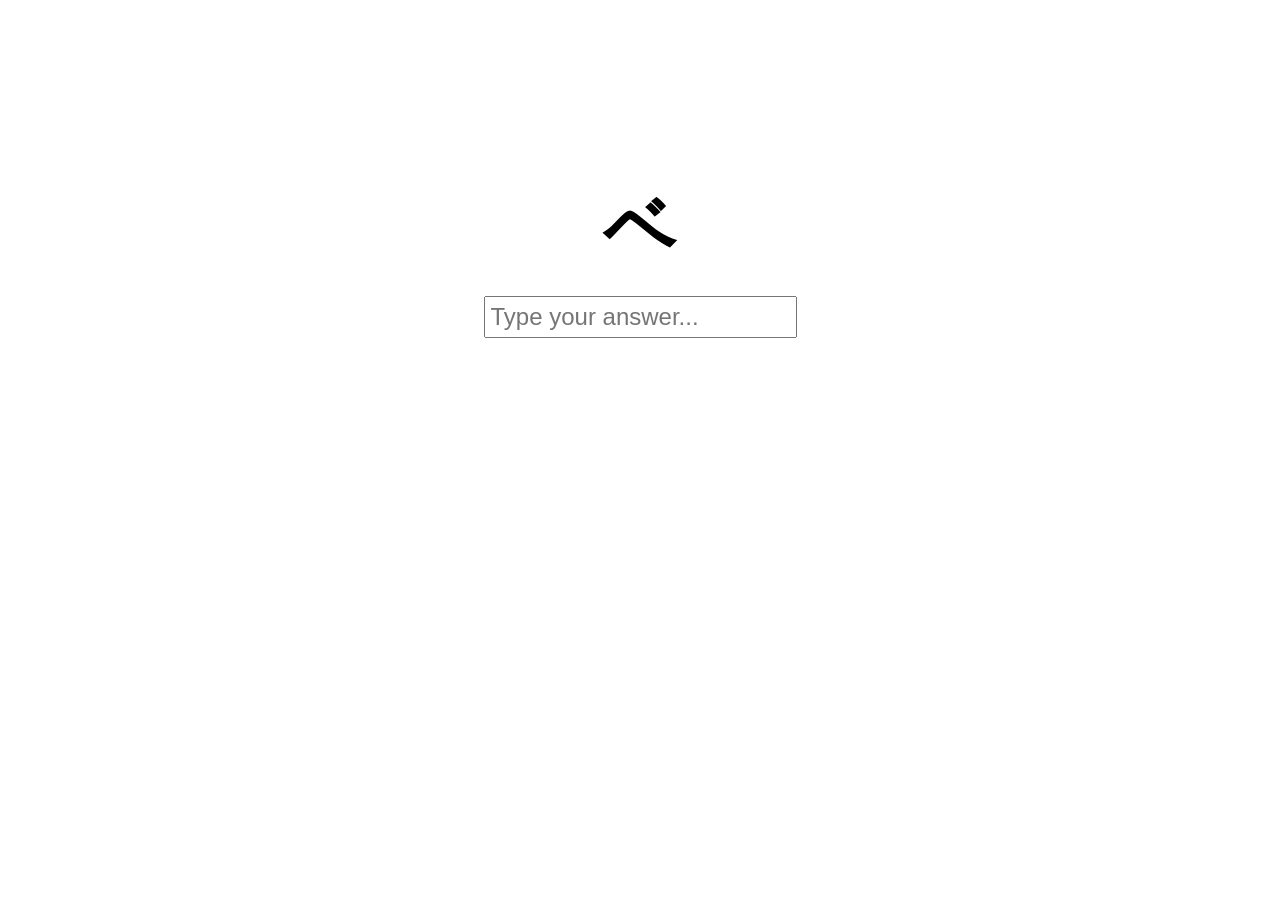
<file: index.html>
<!DOCTYPE html>
<html lang="en">
<head>
    <meta charset="UTF-8">
    <meta name="viewport" content="width=device-width, initial-scale=1.0">
    <link rel="stylesheet" href="style.css">
    <title>Japanese Character Game</title>
</head>
<body>
    <div class="container">
        <div id="character"> </div>
        <input type="text" id="guess" placeholder="Type your answer...">
        <div id="message"></div>
    </div>
    <script src="script.js"></script>
</body>
</html>
</file>
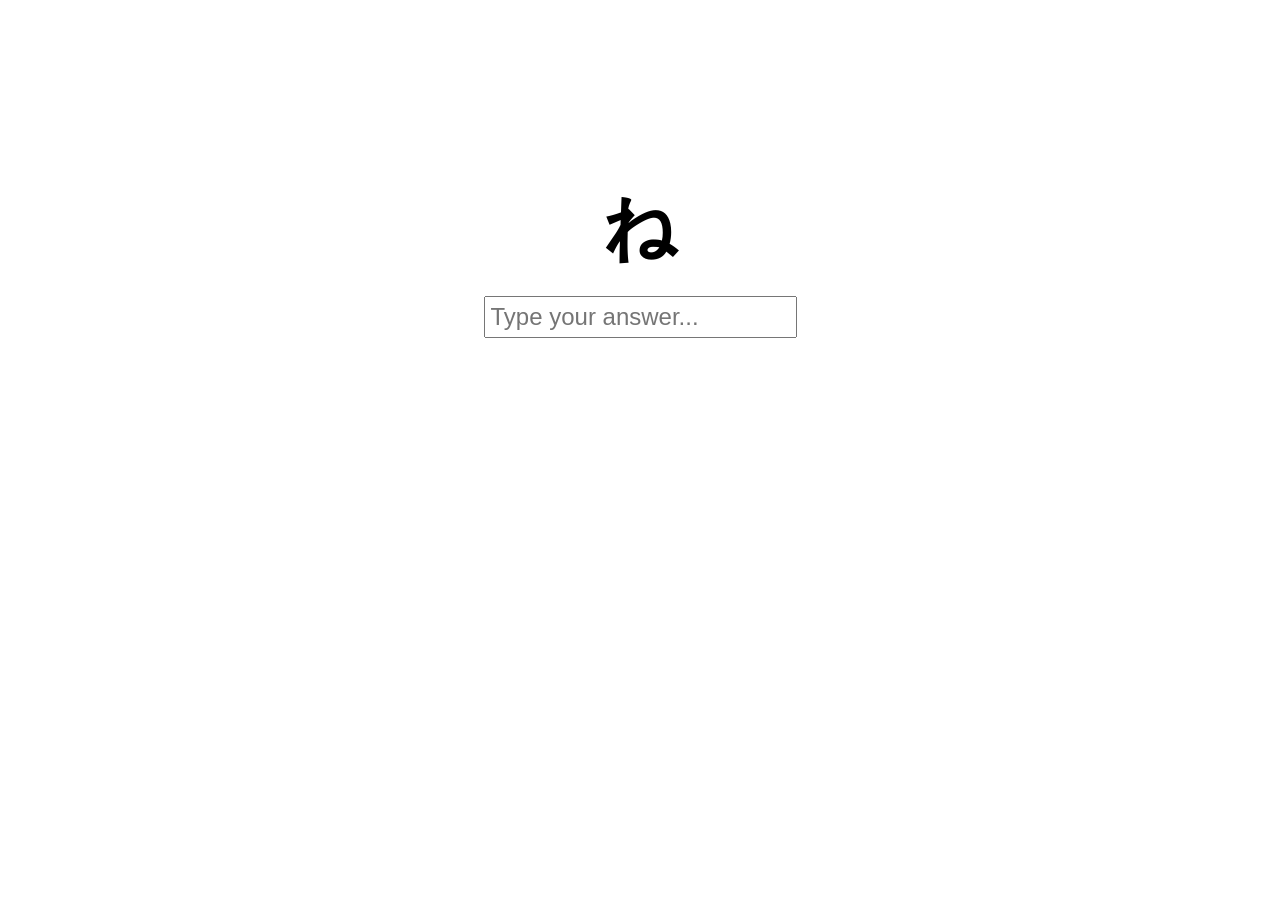
<file: test.html>
<!DOCTYPE html>
<html lang="en">
<head>
    <meta charset="UTF-8">
    <meta name="viewport" content="width=device-width, initial-scale=1.0">
    <link rel="stylesheet" href="test.css">
    <title>Japanese Character Game</title>
</head>
<body>
    <div class="container">
        <div id="character"> </div>
        <input type="text" id="guess" placeholder="Type your answer...">
        <div id="message"></div>
    </div>
    <script src="test.js"></script>
</body>
</html>
</file>
<file: style.css>
body {
    font-family: Arial, sans-serif;
    text-align: center;
}

.container {
    margin-top: 20vh;
}

#character {
    font-size: 72px;
    font-weight: bold;
}

#guess {
    font-size: 24px;
    margin-top: 20px;
    padding: 5px;
}

#message {
    margin-top: 10px;
    font-weight: bold;
}

.flash-green {
    background-color: #00FF00;
}

.flash-red {
    background-color: #FF0000;
}
</file>
<file: test.css>
body {
    font-family: Arial, sans-serif;
    text-align: center;
}

.container {
    margin-top: 20vh;
}

#character {
    font-size: 72px;
    font-weight: bold;
}

#guess {
    font-size: 24px;
    margin-top: 20px;
    padding: 5px;
}

#message {
    margin-top: 10px;
    font-weight: bold;
}

.flash-green {
    background-color: #00FF00;
}

.flash-red {
    background-color: #FF0000;
}
</file>
